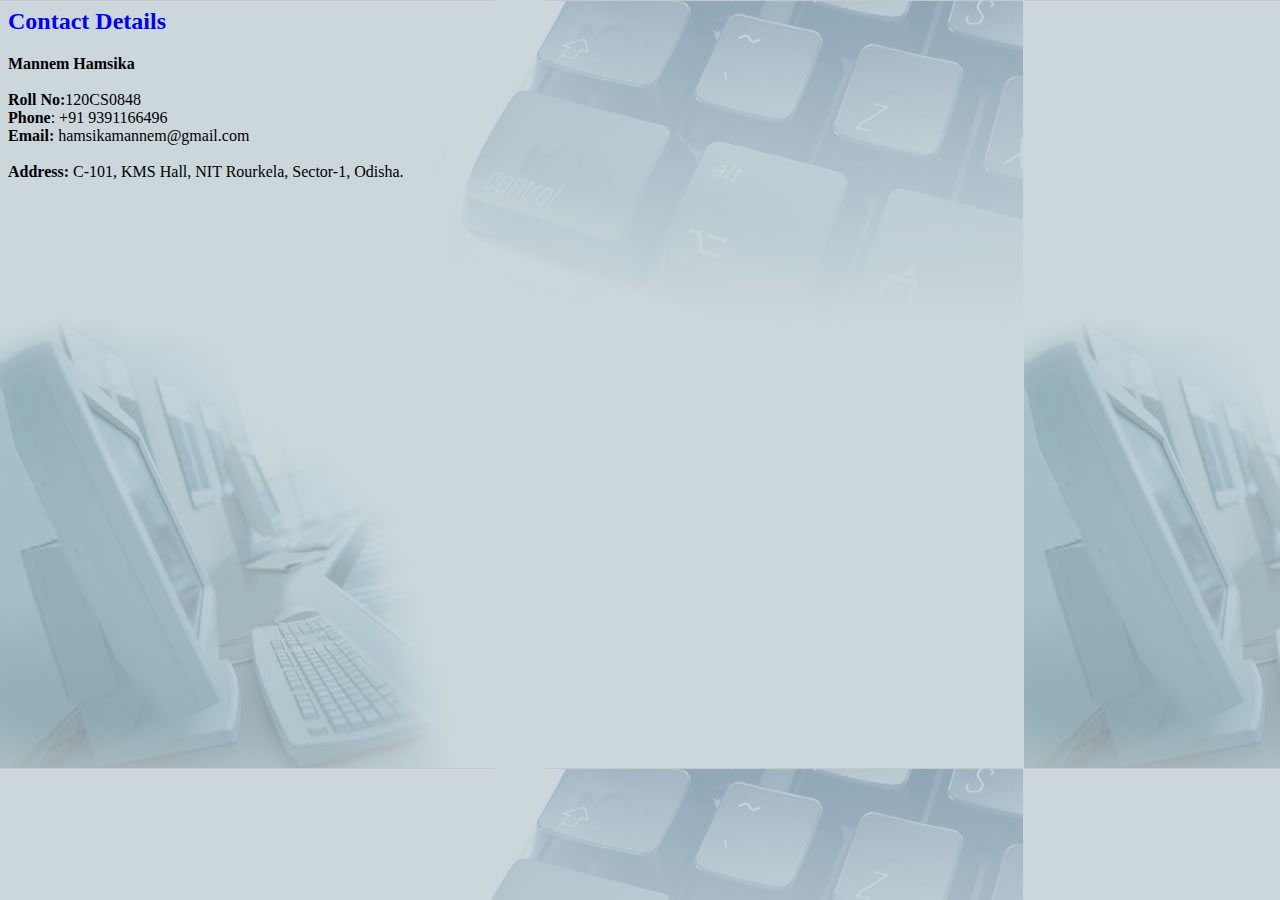
<file: contact.html>
<h2 style="color:blue">Contact Details</h2>
<p >
    <body style='background-image: url("R.jpg");' ></body>
  <strong>Mannem Hamsika</strong><br> <br>
    <strong>Roll No:</strong>120CS0848<br>
  <strong>Phone</strong>: +91 9391166496<br>
  <strong>Email:</strong> hamsikamannem@gmail.com  <br><br>
<strong> Address:</strong> C-101, KMS Hall, NIT Rourkela, Sector-1, Odisha.
  
</p>
</file>
